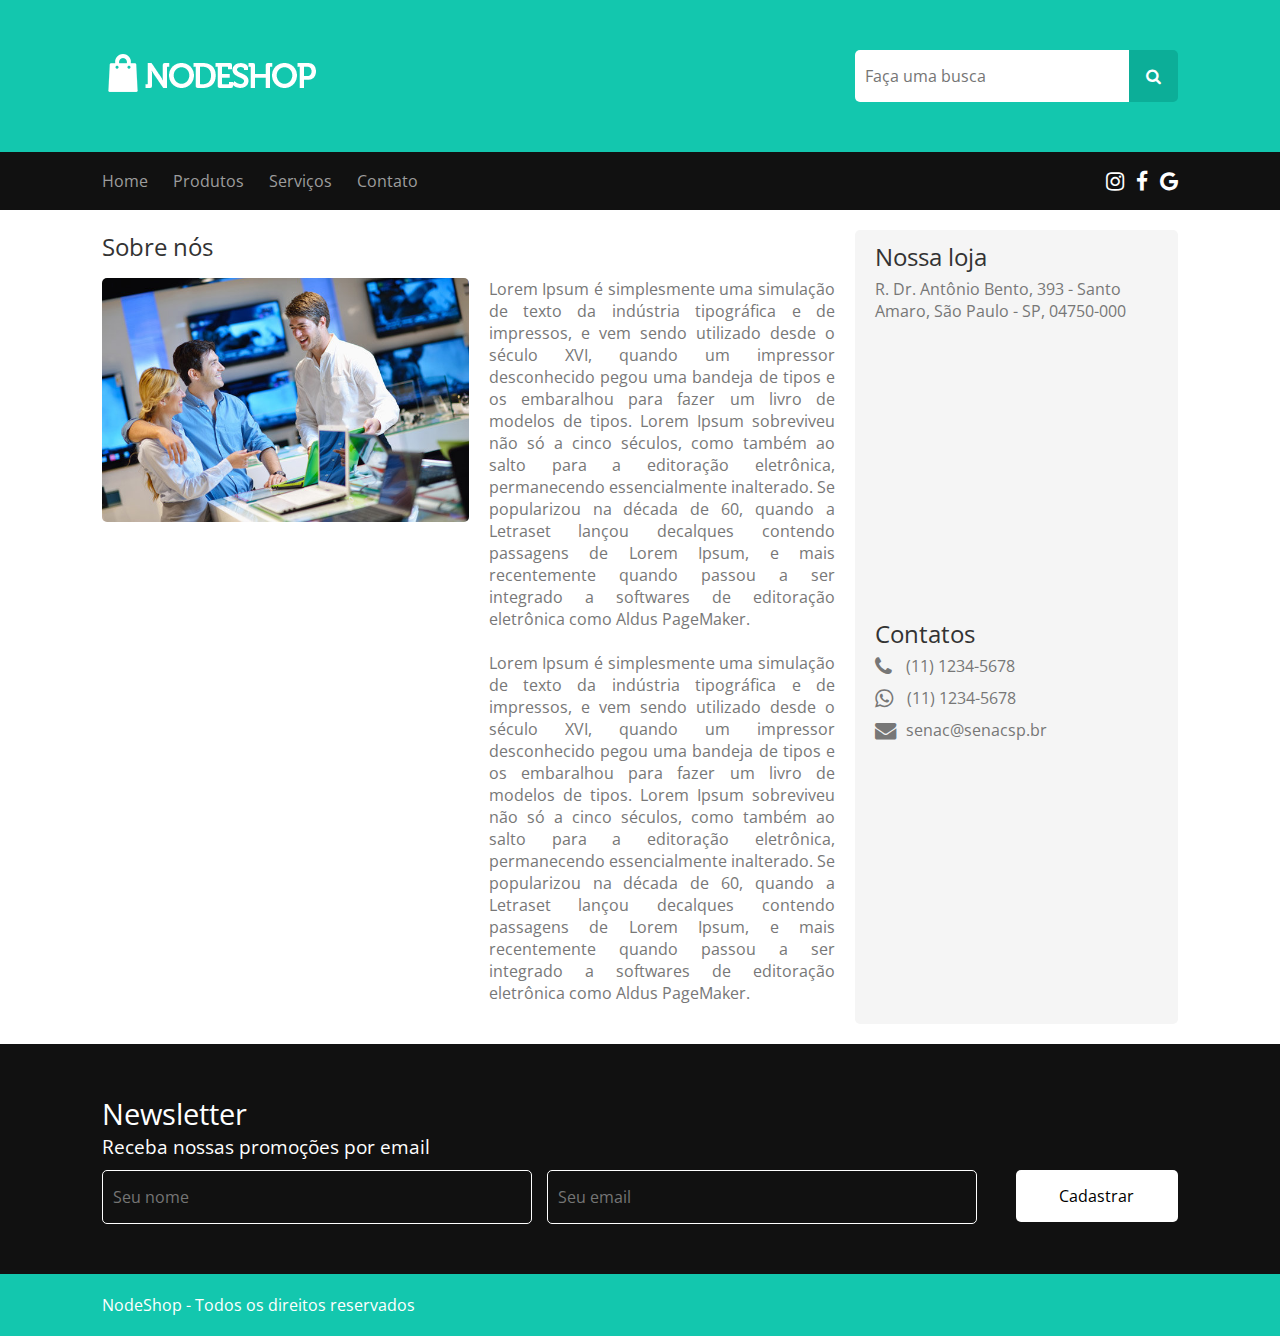
<file: index.html>
<!DOCTYPE html>
<html lang="en">

<head>
    <meta charset="UTF-8">
    <meta name="viewport" content="width=device-width, initial-scale=1.0">
    <link rel="stylesheet" href="css/style.css">
    <link rel="stylesheet" href="https://maxcdn.bootstrapcdn.com/font-awesome/4.5.0/css/font-awesome.min.css">
    <link href='https://fonts.googleapis.com/css?family=Open+Sans' rel='stylesheet' type='text/css'>
    <title>NodeShop - Loja de informática</title>
</head>

<body>
    <header class="cabecalho">
        <h1 class="logo">
            <a href="index.html" title="NodeShop - Loja de informática"> NodeShop - Loja de informática</a>
        </h1>
        <form method="post">
            <input type="text" placeholder="Faça uma busca">
            <button type="submit"><i class="fa fa-search"></i></button>
        </form>
    </header>
    <nav class="menu">
        <ul>
            <li class="li"><a href="index.html"> Home </a></li>
            <li class="li"><a href="produtos.html"> Produtos </a></li>
            <li class="li"><a href="servico.html">Serviços </a></li>
            <li class="li"><a href="contato.html"> Contato </a></li>
        </ul>
        <div class="social-icons">
            <a href="#" class="instagram"> <i class="fa fa-instagram fa-lg"></i></a>
            <a href="#" class="facebook"> <i class="fa fa-facebook fa-lg"></i></a>
            <a href="#" class="btn-google"> <i class="fa fa-google fa-lg"></i> </a>
        </div>
    </nav>
    <main class="principal">
        <article class="sobre">
            <h2> Sobre nós </h2>
            <div class="sobre-content">
                <img src="img/loja.jpg" alt="NodeShop">
                <p> Lorem Ipsum é simplesmente uma simulação de texto da indústria tipográfica e de impressos, e vem sendo
                    utilizado desde o século XVI, quando um impressor desconhecido pegou uma bandeja de tipos e os
                    embaralhou para fazer um livro de modelos de tipos. Lorem Ipsum sobreviveu não só a cinco séculos, como
                    também ao salto para a editoração eletrônica, permanecendo essencialmente inalterado. Se popularizou na
                    década de 60, quando a Letraset lançou decalques contendo passagens de Lorem Ipsum, e mais recentemente
                    quando passou a ser integrado a softwares de editoração eletrônica como Aldus PageMaker.<br><br>
                    Lorem Ipsum é simplesmente uma simulação de texto da indústria tipográfica e de impressos, e vem sendo
                    utilizado desde o século XVI, quando um impressor desconhecido pegou uma bandeja de tipos e os
                    embaralhou para fazer um livro de modelos de tipos. Lorem Ipsum sobreviveu não só a cinco séculos, como
                    também ao salto para a editoração eletrônica, permanecendo essencialmente inalterado. Se popularizou na
                    década de 60, quando a Letraset lançou decalques contendo passagens de Lorem Ipsum, e mais recentemente
                    quando passou a ser integrado a softwares de editoração eletrônica como Aldus PageMaker.
                </p>
            </div>
        </article>
        <aside class="onde-estamos">
            <h2> Nossa loja </h2>
            <p>R. Dr. Antônio Bento, 393 - Santo Amaro, São Paulo - SP, 04750-000</p>
            <iframe
                src="https://www.google.com/maps/embed?pb=!1m18!1m12!1m3!1d3654.806506498682!2d-46.70641572473691!3d-23.647099564747542!2m3!1f0!2f0!3f0!3m2!1i1024!2i768!4f13.1!3m3!1m2!1s0x94ce50f8ac76dfdb%3A0xc160a87f059ec93d!2sSenac%20Largo%20Treze!5e0!3m2!1spt-BR!2sbr!4v1730830553436!5m2!1spt-BR!2sbr"></iframe>
            <h2> Contatos </h2>
            <ul>
                <li><i class="fa fa-phone fa-lg"></i> (11) 1234-5678</li>
                <li><i class="fa fa-whatsapp fa-lg"></i> (11) 1234-5678</li>
                <li><i class="fa fa-envelope fa-lg"></i>senac@senacsp.br</li>
            </ul>
        </aside>
    </main>
    <section class="newsletter">
        <h3> Newsletter </h3>
        <p>Receba nossas promoções por email</p>
        <form method="post">
            <input type="text" placeholder="Seu nome">
            <input type="email" placeholder="Seu email">
            <button> Cadastrar </button>
        </form>
    </section>
    <footer class="rodape">
        <p> NodeShop - Todos os direitos reservados </p>
    </footer>
</body>

</html>
</file>
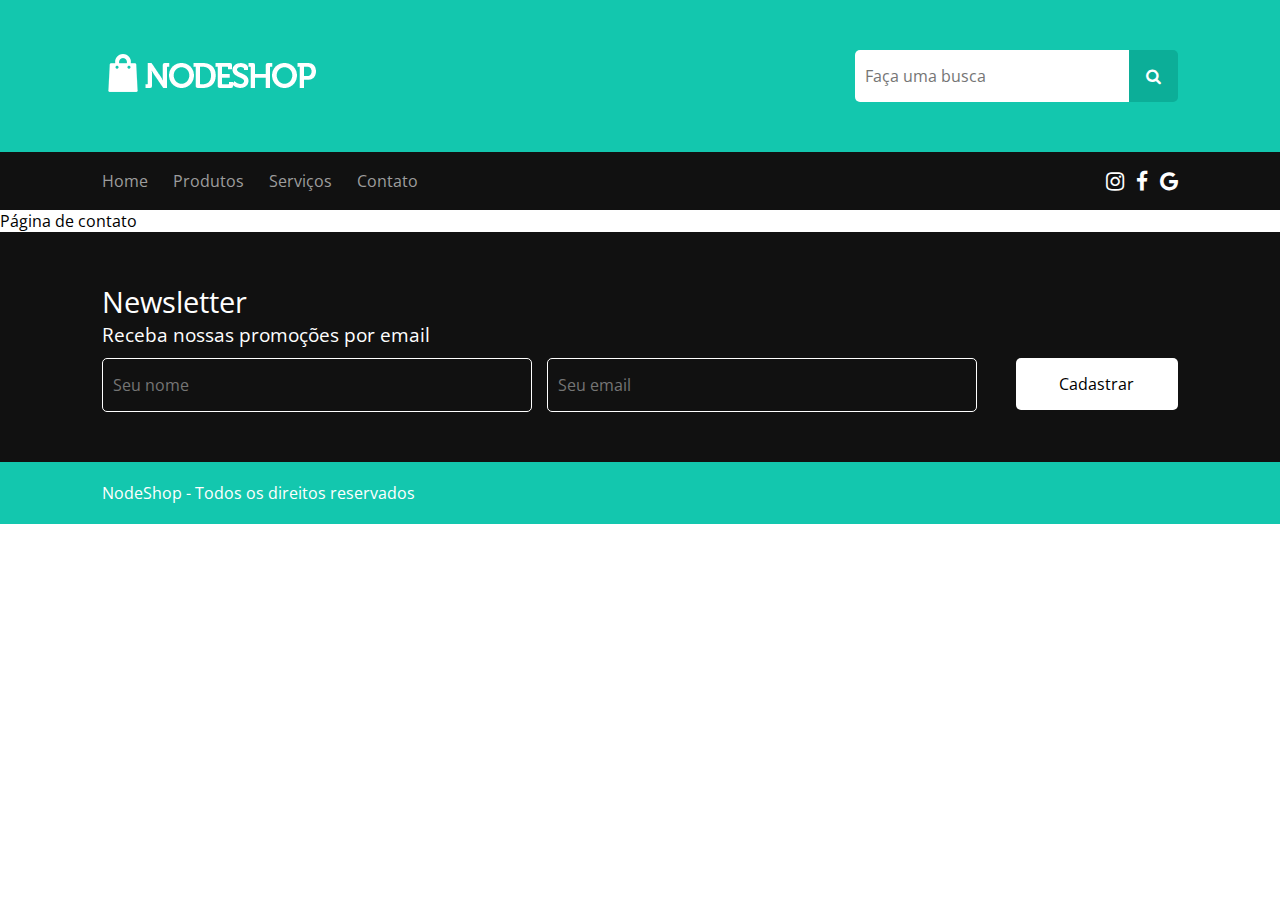
<file: contato.html>
<!DOCTYPE html>
<html lang="en">
<head>
    <meta charset="UTF-8">
    <meta name="viewport" content="width=device-width, initial-scale=1.0">
    <link rel="stylesheet" href="css/style.css">
    <link rel="stylesheet" href="https://maxcdn.bootstrapcdn.com/font-awesome/4.5.0/css/font-awesome.min.css">

    <link href='https://fonts.googleapis.com/css?family=Open+Sans' rel='stylesheet' type='text/css'>

    <title>NodeShop - Loja de informática</title>
</head>
<body>
    <header class="cabecalho">
        <h1 class="logo">
            <a href="index.html" title="NodeShop - Loja de informática"> NodeShop - Loja de informática</a>
        </h1>
        <form method="post">
            <input type="text" placeholder="Faça uma busca">
            <button type="submit"><i class="fa fa-search"></i></button>
        </form>
    </header>
    <nav class="menu">
        <ul>
            <li class="li"><a href="index.html"> Home </a></li>
            <li class="li"><a href="produtos.html"> Produtos </a></li>
            <li class="li"><a href="servico.html">Serviços </a></li>
            <li class="li"><a href="contato.html"> Contato </a></li>
        </ul>
        <div class="social-icons">
            <a href="#" class="instagram"> <i class="fa fa-instagram fa-lg"></i></a>
            <a href="#" class="facebook"> <i class="fa fa-facebook fa-lg"></i></a>
            <a href="#" class="btn-google"> <i class="fa fa-google fa-lg"></i> </a>
        </div>
    </nav>
    <h1>Página de contato</h1>

    <section class="newsletter">
        <h3> Newsletter </h3>
        <p>Receba nossas promoções por email</p>
        <form method="post">
            <input type="text" placeholder="Seu nome">
            <input type="email" placeholder="Seu email">
            <button> Cadastrar </button>
        </form>
    </section>
    <footer class="rodape">
        <p> NodeShop - Todos os direitos reservados </p>
    </footer>
</body>
</html>
</file>
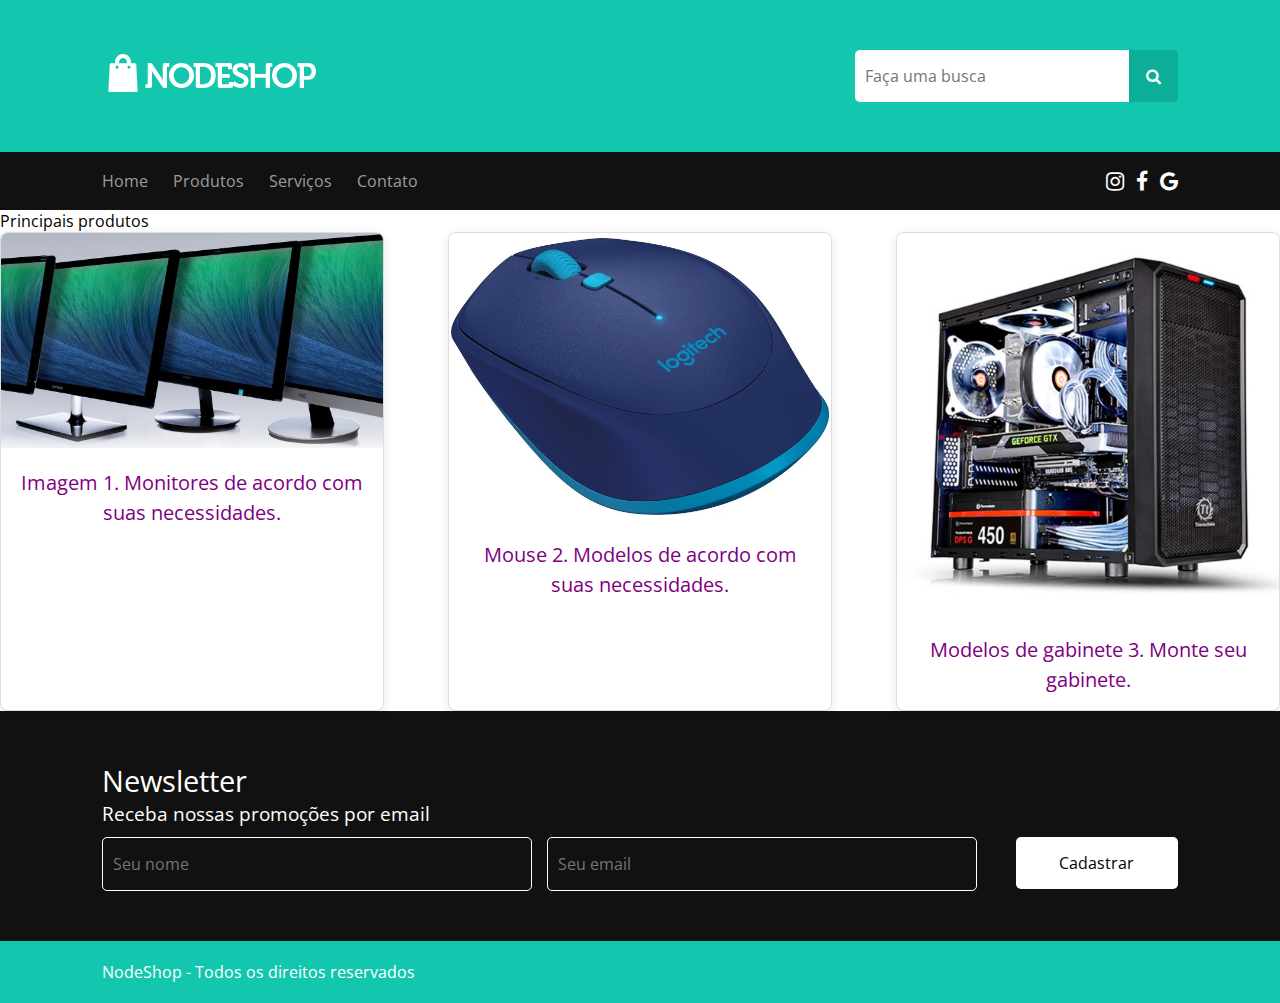
<file: produtos.html>
<!DOCTYPE html>
<html lang="en">
<head>
    <meta charset="UTF-8">
    <meta name="viewport" content="width=device-width, initial-scale=1.0">
    <link rel="stylesheet" href="css/style.css">
    <link rel="stylesheet" href="https://maxcdn.bootstrapcdn.com/font-awesome/4.5.0/css/font-awesome.min.css">

    <link href='https://fonts.googleapis.com/css?family=Open+Sans' rel='stylesheet' type='text/css'>

    <title>NodeShop - Loja de informática</title>
</head>
<body>
    <header class="cabecalho">
        <h1 class="logo">
            <a href="index.html" title="NodeShop - Loja de informática"> NodeShop - Loja de informática</a>
        </h1>
        <form method="post">
            <input type="text" placeholder="Faça uma busca">
            <button type="submit"><i class="fa fa-search"></i></button>
        </form>
    </header>
    <nav class="menu">
        <ul>
            <li class="li"><a href="index.html"> Home </a></li>
            <li class="li"><a href="produtos.html"> Produtos </a></li>
            <li class="li"><a href="servico.html">Serviços </a></li>
            <li class="li"><a href="contato.html"> Contato </a></li>
        </ul>
        <div class="social-icons">
            <a href="#" class="instagram"> <i class="fa fa-instagram fa-lg"></i></a>
            <a href="#" class="facebook"> <i class="fa fa-facebook fa-lg"></i></a>
            <a href="#" class="btn-google"> <i class="fa fa-google fa-lg"></i> </a>
        </div>
    </nav>

    <h1> Principais produtos</h1>

    <div class="container">
        <div class="card">
            <img src="img/Monitores.jpg" alt="Imagem 2" class="card-img">
            <p class="card-text">Imagem 1. Monitores de acordo com suas necessidades.</p>
        </div>
        <div class="card">
            <img src="img/mouse.jpg" alt="Imagem 2" class="card-img">
            <p class="card-text">Mouse 2. Modelos de acordo com suas necessidades.</p>
        </div>
        <div class="card">
            <img src="img/gabinete.jpg" alt="Imagem 3" class="card-img">
            <p class="card-text">Modelos de gabinete 3. Monte seu gabinete.</p>
        </div>
    </div>


    <section class="newsletter">
        <h3> Newsletter </h3>
        <p>Receba nossas promoções por email</p>
        <form method="post">
            <input type="text" placeholder="Seu nome">
            <input type="email" placeholder="Seu email">
            <button> Cadastrar </button>
        </form>
    </section>
    <footer class="rodape">
        <p> NodeShop - Todos os direitos reservados </p>
    </footer>
</body>
</html>
</file>
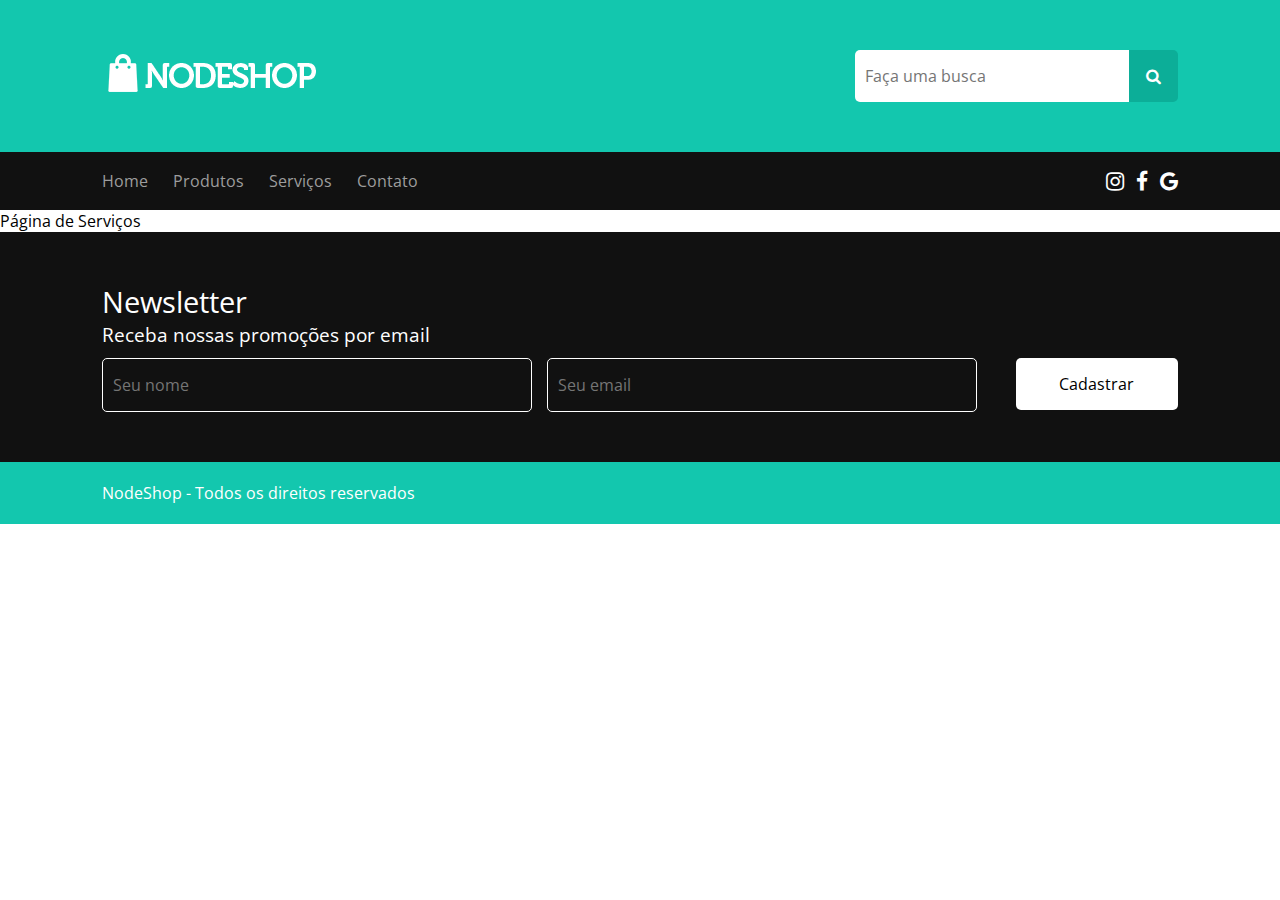
<file: servico.html>
<!DOCTYPE html>
<html lang="en">
<head>
    <meta charset="UTF-8">
    <meta name="viewport" content="width=device-width, initial-scale=1.0">
    <link rel="stylesheet" href="css/style.css">
    <link rel="stylesheet" href="https://maxcdn.bootstrapcdn.com/font-awesome/4.5.0/css/font-awesome.min.css">

    <link href='https://fonts.googleapis.com/css?family=Open+Sans' rel='stylesheet' type='text/css'>

    <title>NodeShop - Loja de informática</title>
</head>
<body>
    <header class="cabecalho">
        <h1 class="logo">
            <a href="index.html" title="NodeShop - Loja de informática"> NodeShop - Loja de informática</a>
        </h1>
        <form method="post">
            <input type="text" placeholder="Faça uma busca">
            <button type="submit"><i class="fa fa-search"></i></button>
        </form>
    </header>
    <nav class="menu">
        <ul>
            <li class="li"><a href="index.html"> Home </a></li>
            <li class="li"><a href="produtos.html"> Produtos </a></li>
            <li class="li"><a href="servico.html">Serviços </a></li>
            <li class="li"><a href="contato.html"> Contato </a></li>
        </ul>
        <div class="social-icons">
            <a href="#" class="instagram"> <i class="fa fa-instagram fa-lg"></i></a>
            <a href="#" class="facebook"> <i class="fa fa-facebook fa-lg"></i></a>
            <a href="#" class="btn-google"> <i class="fa fa-google fa-lg"></i> </a>
        </div>
    </nav>
    <h1>Página de Serviços</h1>

    <section class="newsletter">
        <h3> Newsletter </h3>
        <p>Receba nossas promoções por email</p>
        <form method="post">
            <input type="text" placeholder="Seu nome">
            <input type="email" placeholder="Seu email">
            <button> Cadastrar </button>
        </form>
    </section>
    <footer class="rodape">
        <p> NodeShop - Todos os direitos reservados </p>
    </footer>
</body>
</html>
</file>
<file: css/style.css>
/* RESET */
* {
    margin: 0; /* Remove margens padrão */
    padding: 0; /* Remove preenchimento padrão */
    font-size: 100%; /* Define tamanho da fonte padrão */
    font-family: 'Open Sans', sans-serif; /* Define a fonte padrão */
    font-weight: normal; /* Define peso da fonte */
    box-sizing: border-box; /* Inclui bordas e preenchimentos no cálculo da largura e altura */
    border: none; /* Remove bordas padrão */
    outline: none; /* Remove contornos padrão */
}

img {
    max-width: 100%; /* Garante que as imagens não ultrapassem a largura do contêiner */
}

ul {
    list-style: none; /* Remove marcadores de lista padrão */
}

a {
    text-decoration: none; /* Remove sublinhado dos links */
}

h2 {
    font-size: 1.5em; /* Define tamanho da fonte para h2 */
    color: #333; /* Define cor do texto */
}

p {
    font-size: 1em; /* Define tamanho da fonte para parágrafos */
    color: #777; /* Define cor do texto */
}

/* CABEÇALHO */
.cabecalho {
    width: 100%; /* Define largura total */
    float: left; /* Permite que o cabeçalho flutue à esquerda */
    padding: 50px 8%; /* Espaçamento interno */
    background-color: #13c7ae; /* Cor de fundo do cabeçalho */
}

.logo a {
    width: 221px; /* Largura do logo */
    height: 48px; /* Altura do logo */
    float: left; /* Permite que o logo flutue à esquerda */
    background: url(../img/logo.png) no-repeat; /* Define a imagem do logo */
    font-size: 0; /* Remove o tamanho da fonte */
}

.cabecalho form {
    width: 30%; /* Largura do formulário */
    float: right; /* Permite que o formulário flutue à direita */
}

.cabecalho input[type="text"] {
    width: 85%; /* Largura do campo de texto */
    float: left; /* Permite que o campo flutue à esquerda */
    padding: 15px 10px; /* Espaçamento interno */
    border-radius: 5px 0 0 5px; /* Bordas arredondadas */
}

.cabecalho button {
    width: 15%; /* Largura do botão */
    float: right; /* Permite que o botão flutue à direita */
    padding: 15px 10px; /* Espaçamento interno */
    background-color: #0cae98; /* Cor de fundo do botão */
    color: #fff; /* Cor do texto do botão */
    cursor: pointer; /* Muda o cursor ao passar o mouse sobre o botão */
    border-radius: 0 5px 5px 0; /* Bordas arredondadas */
}

/* MENU */
.menu {
    width: 100%; /* Largura total */
    float: left; /* Permite que o menu flutue à esquerda */
    background-color: #111; /* Cor de fundo do menu */
    padding: 18px 8%; /* Espaçamento interno */
}

.menu li {
    float: left; /* Permite que os itens do menu flutuem à esquerda */
}

.menu li a {
    color: #9d9d9d; /* Cor do texto dos links do menu */
    margin-right: 25px; /* Espaço entre os links */
}

.menu li a:hover {
    color: #fff; /* Cor do texto ao passar o mouse */
}

/* SOCIAL ICONS */
.social-icons {
    float: right; /* Permite que os ícones sociais flutem à direita */
}

.social-icons a {
    color: #fff; /* Cor dos ícones sociais */
    float: left; /* Permite que os ícones flutuem à esquerda */
    margin-left: 12px; /* Espaço entre os ícones */
}

.facebook:hover {
    color: #3B5998; /* Cor ao passar o mouse sobre o ícone do Facebook */
}

.instagram:hover {
    color: #E1306C; /* Cor ao passar o mouse sobre o ícone do Instagram */
}

.btn-google:hover {
    color: #dd4b39; /* Cor ao passar o mouse sobre o ícone do Google */
}

/* PRINCIPAL */
.principal {
    width: 100%; /* Largura total */
    float: left; /* Permite que a seção principal flutue à esquerda */
    padding: 20px 8%; /* Espaçamento interno */
    display: flex; /* Usar flexbox para o layout principal */
}

.sobre {
    width: 70%; /* Largura da seção sobre */
    display: flex; /* Usar flexbox para alinhar imagem e texto */
    flex-direction: column; /* Colocar título e texto em coluna */
    padding: 0 20px 20px 0; /* Espaçamento */
}

.sobre-content {
    display: flex; /* Alinha imagem e texto horizontalmente */
    align-items: flex-start; /* Alinha o texto ao topo da imagem */
}

.sobre img {
    width: 50%; /* Ajustar a largura da imagem */
    border-radius: 5px; /* Bordas arredondadas */
    margin-right: 20px; /* Espaço entre a imagem e o texto */
}

.sobre h2 {
    margin-bottom: 15px; /* Espaço abaixo do título */
}

.sobre p {
    text-align: justify; /* Justificar o texto */
}

/* SIDEBAR */
.onde-estamos {
    width: 30%; /* Largura da sidebar */
    float: right; /* Permite que a sidebar flutue à direita */
    padding: 10px 20px; /* Espaçamento interno */
    background-color: #f5f5f5; /* Cor de fundo da sidebar */
    border-radius: 5px; /* Bordas arredondadas */
}

.onde-estamos h2 {
    margin-bottom: 5px; /* Espaço abaixo do título da sidebar */
}

.onde-estamos iframe {
    width: 100%; /* Largura total do iframe */
    height: 250px; /* Altura do iframe */
    margin: 20px 0; /* Espaço acima e abaixo do iframe */
}

.onde-estamos li {
    color: #777; /* Cor do texto da lista */
    margin-bottom: 10px; /* Espaço abaixo de cada item da lista */
}

.onde-estamos i {
    margin-right: 10px; /* Espaço à direita do ícone */
}

/* NEWSLETTER */
.newsletter {
    width: 100%; /* Largura total */
    float: left; /* Permite que a seção de newsletter flutue à esquerda */
    background-color: #111; /* Cor de fundo da newsletter */
    padding: 50px 8%; /* Espaçamento interno */
}

.newsletter h3 {
    font-size: 1.8em; /* Tamanho do título da newsletter */
    color: #fff; /* Cor do texto do título */
}

.newsletter p {
    font-size: 1.2em; /* Tamanho do texto da newsletter */
    color: #fff; /* Cor do texto */
}

.newsletter form {
    width: 100%; /* Largura total do formulário */
    float: left; /* Permite que o formulário flutue à esquerda */
    margin-top: 10px; /* Espaço acima do formulário */
}

.newsletter form input {
    width: 40%; /* Largura do campo de entrada */
    margin-right: 1%; /* Espaço à direita do campo de entrada */
    padding: 15px 10px; /* Espaçamento interno */
    border: 1px solid #fff; /* Borda do campo de entrada */
    border-radius: 5px; /* Bordas arredondadas */
    color: #fff; /* Cor do texto do campo de entrada */
    background-color: initial; /* Cor de fundo padrão */
}

.newsletter button {
    width: 15%; /* Largura do botão de cadastro */
    background-color: #fff; /* Cor de fundo do botão */
    padding: 15px 10px; /* Espaçamento interno */
    border-radius: 5px; /* Bordas arredondadas */
    float: right; /* Permite que o botão flutue à direita */
    cursor: pointer; /* Muda o cursor ao passar o mouse sobre o botão */
}

/* RODAPÉ */
.rodape {
    width: 100%; /* Largura total */
    float: left; /* Permite que o rodapé flutue à esquerda */
    background-color: #13c7ae; /* Cor de fundo do rodapé */
    padding: 20px 8%; /* Espaçamento interno */
}

.rodape p {
    color: #fff; /* Cor do texto do rodapé */
}

    /* Container dos Cards */
    .container {
        display: flex;
        justify-content: space-between;  /* Espaço entre os cards */
        gap: 0px;  /* Espaçamento entre os cards */
        padding: 0px;
        flex-wrap: wrap;  /* Permite que os cards quebrem a linha em telas menores */
    }
 
    /* Estilo para cada Card */
    .card {
        width: 30%;  /* Cada card vai ocupar 30% da largura do container */
        border: 1px solid #ddd;  /* Borda leve para os cards */
        border-radius: 8px;  /* Bordas arredondadas */
        box-shadow: 0 2px 10px rgba(0, 0, 0, 0.1);  /* Sombra para dar profundidade */
        overflow: hidden;  /* Impede que os elementos saiam do card */
        background-color: #fff;
        text-align: center;  /* Alinha o texto no centro */
    }
 
    /* Estilo para a imagem do card */
    .card-img {
        width: 100%;  /* A imagem ocupa toda a largura do card */
        height: auto;  /* A altura se ajusta automaticamente para manter a proporção */
    }
 
    /* Estilo para o texto abaixo da imagem */
    .card-text {
        padding: 15px;
        font-size: 20px;
        color: purple;
        line-height: 1.5;
    }
 
    /* Responsividade: Quando a tela for menor, os cards ficam empilhados */
    @media (max-width: 768px) {
        .card {
            width: 100%;  /* Cada card ocupa 100% da largura em telas pequenas */
        }
    }
</file>
